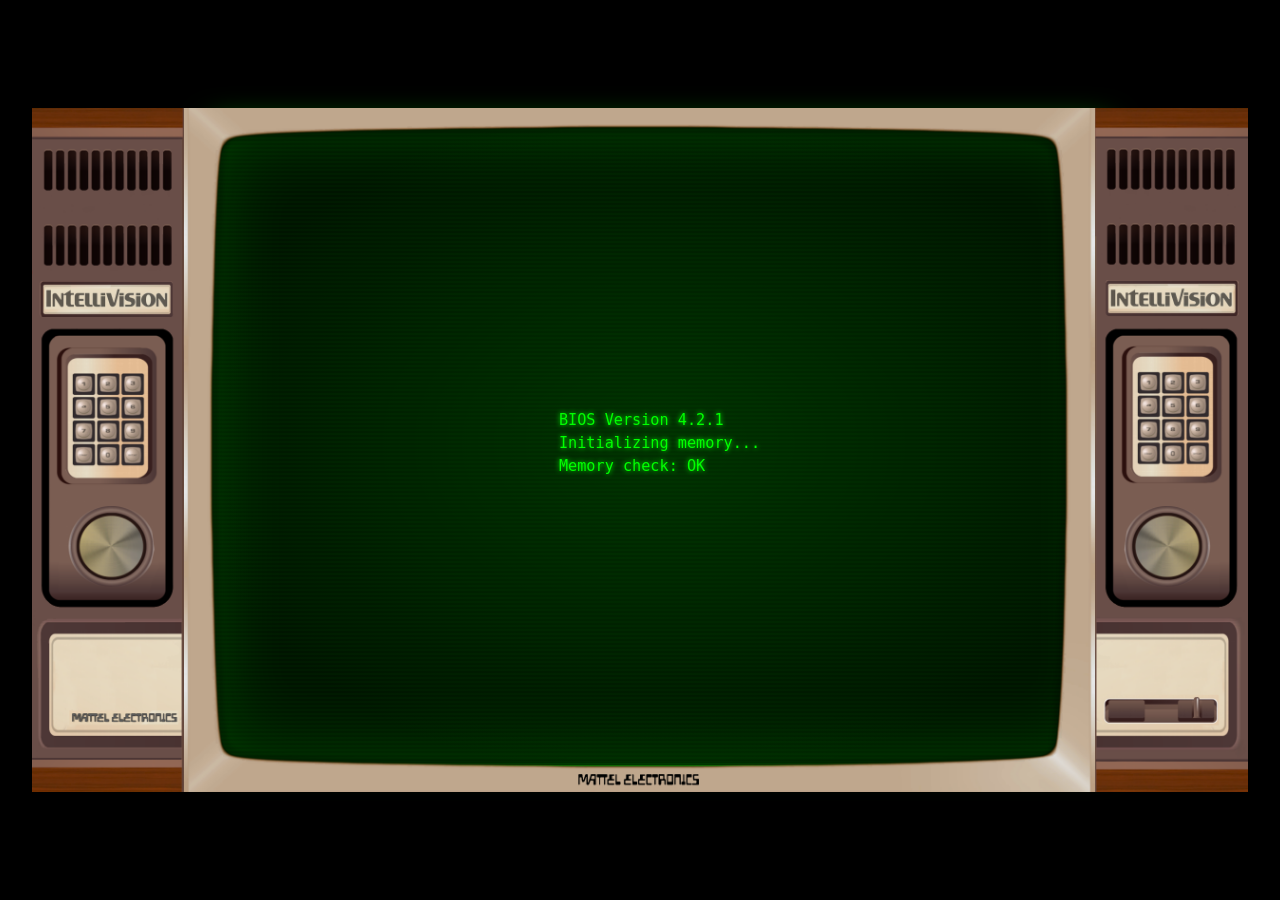
<file: index.html>
<!DOCTYPE html>
<html lang="en">
<head>
  <meta charset="UTF-8" />
  <meta name="viewport" content="width=device-width, initial-scale=1.0" />
  <title>Loading...</title>

  <link href="https://fonts.googleapis.com/css2?family=VT323&display=swap" rel="stylesheet">

  <style>
    :root {
      --crt-green: #00ff00;
      --crt-cyan: #00ffea;
      --crt-bg: #001100;
      --crt-border: #004400;
    }

    * {
      box-sizing: border-box;
    }

    html,
    body {
      margin: 0;
      padding: 0;

      width: 100%;
      min-height: 100dvh;

      overflow-x: auto;
    }

    body {
      background-color: black;
      color: var(--crt-green);

      font-family: 'VT323', monospace;

      display: flex;
      justify-content: center;
      align-items: center;

      min-height: 100dvh;

      opacity: 0;

      transition: opacity 1s ease-in;
    }

    #crt-wrapper {
      position: relative;

      width: min(95vw, 1800px);
      min-width: 950px;
      max-height: 95dvh;

      aspect-ratio: 2560 / 1440;

      margin: auto;
    }

    #crt-border {
      position: absolute;
      inset: 0;

      width: 100%;
      height: 100%;

      object-fit: contain;

      pointer-events: none;

      z-index: 10;
    }

    #terminal {
      position: absolute;

      top: 2%;
      left: 14.6%;
  
      width: clamp(900px, 70.5%, 1280px);
      height: clamp(500px, 94%, 1180px);

      display: flex;
      justify-content: center;
      align-items: center;

      background-color: var(--crt-bg);

      border-radius: 10px;
      border: 2px solid var(--crt-border);

      box-shadow:
        0 0 10px var(--crt-green),
        0 0 30px rgba(0,255,0,0.5),
        inset 0 0 80px rgba(0,255,0,0.2);

      color: var(--crt-green);

      text-shadow: 0 0 5px var(--crt-green);

      overflow: hidden;

      cursor: url('assets/spaceinvaders.png') 0 0, auto;

      z-index: 1;

      animation: flicker 0.15s infinite;
    }

    #terminal::before,
    #terminal::after {
      content: "";

      position: absolute;
      inset: 0;

      width: 100%;
      height: 100%;

      pointer-events: none;
    }

    #terminal::before {
      background: repeating-linear-gradient(
        to bottom,
        rgba(0, 0, 0, 0) 0px,
        rgba(0, 255, 0, 0.05) 2px,
        rgba(0, 0, 0, 0) 4px
      );

      z-index: 1;
    }

    #terminal::after {
      background: radial-gradient(
        ellipse at center,
        rgba(0,255,0,0.12) 0%,
        rgba(0,255,0,0.05) 45%,
        rgba(0,0,0,0.55) 75%,
        rgba(0,0,0,0.9) 100%
      );

      mix-blend-mode: screen;

      z-index: 2;
    }

    #terminal-output {
      position: relative;

      z-index: 3;

      width: 80%;

      display: flex;
      justify-content: center;
      align-items: center;

      white-space: pre-wrap;

      font-size: clamp(0.95rem, 0.7vw + 0.45vh, 1.35rem);
      line-height: 1.5;
    }

    @keyframes flicker {
      0%, 100% { opacity: 1; }
      50% { opacity: 0.98; }
      60% { opacity: 0.96; }
      70% { opacity: 0.99; }
      80% { opacity: 0.97; }
    }
  </style>
</head>

<body>

  <div id="crt-wrapper">
    <img id="crt-border" src="assets/border.png" alt="CRT Border">

    <div id="terminal">
      <pre id="terminal-output"></pre>
    </div>
  </div>

  <script>
    window.onload = () => {
      document.body.style.opacity = "1";
    };

    const width = window.innerWidth;
    const height = window.innerHeight;
    const refreshRate = 60;

    const bootSequence = [
      "BIOS Version 4.2.1",
      "Initializing memory...",
      "Memory check: OK",
      "Detecting devices...",
      "Mouse: Connected",
      "Keyboard: Connected",
    ];

    if ('ontouchstart' in window) {
      bootSequence.push("Touchscreen: Enabled");
    }

    bootSequence.push(`Display: ${width}x${height} @ ${refreshRate}Hz`);

    bootSequence.push(
      "Loading kernel modules...",
      "Mounting file system...",
      "Starting DevinOS...",
      "System ready. Launching Profile..."
    );

    let i = 0;

    function runBootSequence() {
      const output = document.getElementById("terminal-output");

      output.textContent += bootSequence[i] + "\n";

      i++;

      if (i < bootSequence.length) {
        setTimeout(runBootSequence, 600);
      } else {
        setTimeout(() => {
          document.body.style.transition = "opacity 1s";
          document.body.style.opacity = "0";

          window.location.href = "landing.html";
        }, 1500);
      }
    }

    runBootSequence();
  </script>

</body>
</html>
</file>
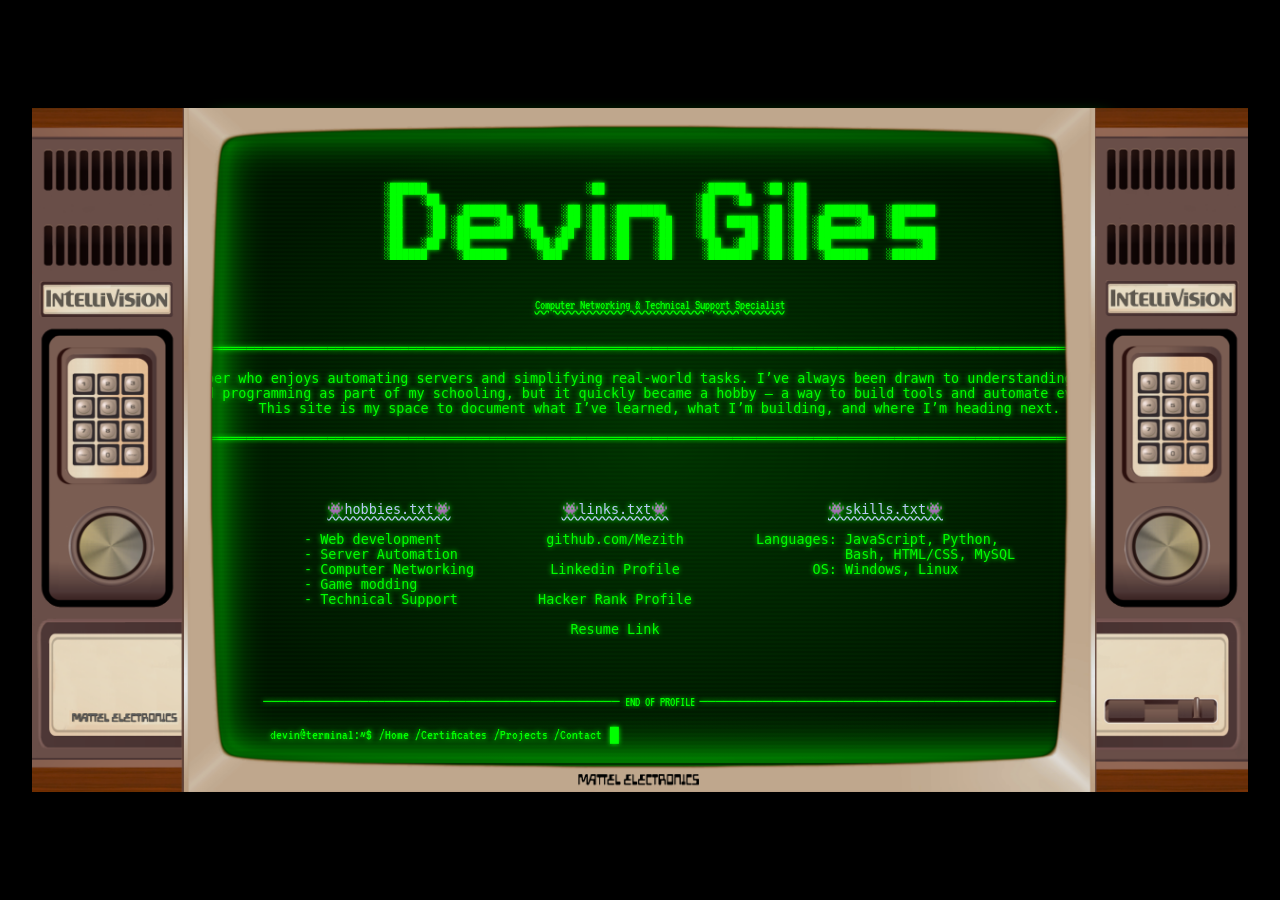
<file: landing.html>
<!DOCTYPE html>
<html lang="en">
<head>
  <title>Terminal</title>
  <meta charset="UTF-8" />
  <meta name="viewport" content="width=device-width, initial-scale=1" />
  <link href="https://fonts.googleapis.com/css2?family=VT323&display=swap" rel="stylesheet" />
  <link rel="stylesheet" href="css/style.css" />
</head>
<body>
    <div id="crt-wrapper">
      <img id="crt-border" src="assets/border.png" alt="CRT Border">
      <div id="terminal">
        <div id="scanline-wipe"></div>
        <pre id="ascii-title"></pre>
        <div id="page-content"></div>
        <div id="terminal-output"></div>
        <div id="nav-bar"></div>
      </div>
    </div>
  <script src="javascript/ascii-and-navbar-loader.js"></script>
</body>
</html>
</file>
<file: css/style.css>
:root {
  --crt-green: #00ff00;
  --crt-cyan: #00ffea;
  --crt-bg: #001100;
  --crt-border: #004400;

  --crt-shadow: 0 0 5px var(--crt-green);
  --crt-glow:
    0 0 20px var(--crt-green),
    inset 0 0 50px var(--crt-green);

  --crt-font: 'VT323', monospace;

  --z-terminal: 1;
  --z-overlay: 2;
  --z-ui: 3;
  --z-effects: 5;
  --z-border: 10;
}

/* =========================
   GLOBAL
   ========================= */

*,
*::before,
*::after {
  box-sizing: border-box;
}

html,
body {
  margin: 0;
  padding: 0;

  width: 100%;
  min-height: 100dvh;

  overflow-x: hidden;
}

body {
  background-color: black;
  color: var(--crt-green);

  font-family: var(--crt-font);
  font-size: clamp(2px, 0.7vw + 0.5vh, 14px);

  display: flex;
  justify-content: center;
  align-items: center;
}

/* =========================
   CRT WRAPPER
   ========================= */

#crt-wrapper {
  position: relative;

  max-height: 95dvh;

  width: clamp(1000px, 95vw, 1800px);
  aspect-ratio: 2560 / 1440;

  margin: auto;
}

/* =========================
   CRT BORDER
   ========================= */

#crt-border {
  position: absolute;
  inset: 0;


  width: 100%;
  height: 100%;

  object-fit: contain;

  pointer-events: none;

  z-index: var(--z-border);
}

/* =========================
   TERMINAL
   ========================= */

#terminal {
  position: absolute;

  top: 2%;
  left: 14.6%;

  width: clamp(900px, 70.5%, 1280px);
  height: clamp(500px, 94%, 1180px);

  background-color: var(--crt-bg);

  border-radius: 10px;
  border: 2px solid var(--crt-border);

  box-shadow: var(--crt-glow);
  text-shadow: var(--crt-shadow);

  overflow: hidden;

  cursor: url('../assets/spaceinvaders.png') 0 0, auto;

  z-index: var(--z-terminal);
}

#terminal::before,
#terminal::after {
  content: "";

  position: absolute;
  inset: 0;

  width: 100%;
  height: 100%;

  pointer-events: none;
}

#terminal::before {
  background: repeating-linear-gradient(
    to bottom,
    rgba(0, 0, 0, 0) 0px,
    rgba(0, 255, 0, 0.05) 2px,
    rgba(0, 0, 0, 0) 4px
  );

  z-index: var(--z-terminal);
}

#terminal::after {
  background: radial-gradient(
    ellipse at center,
    rgba(0, 255, 0, 0.12) 0%,
    rgba(0, 255, 0, 0.05) 45%,
    rgba(0, 0, 0, 0.55) 75%,
    rgba(0, 0, 0, 0.9) 100%
  );

  mix-blend-mode: screen;

  z-index: var(--z-overlay);
}

/* =========================
   CONTENT
   ========================= */

#content {
  position: relative;
  z-index: var(--z-ui);

  font-size: clamp(0.95rem, 0.7vw + 0.45vh, 1.35rem);
  line-height: 1.5;

  white-space: pre-wrap;
}

#page-content,
#terminal-response {
  position: relative;

  display: flex;
  flex-direction: column;
  align-items: center;

  width: 100%;
  max-height: 70dvh;

  overflow-y: auto;
  overflow-x: hidden;

  padding-top: clamp(1rem, 3vw, 2.5rem);
  padding-inline: clamp(1rem, 4vw, 3rem);

  white-space: pre-line;
}

.repo-block,
.tree-root {
  align-self: flex-start;
}

/* =========================
   ASCII TITLE
   ========================= */

#ascii-title {
  display: flex;
  justify-content: center;

  max-width: 100%;

  overflow-x: auto;

  margin: 0 auto;

  padding-top: clamp(1rem, 4vw, 3rem);

  white-space: pre;

  font-family: monospace;
  font-size: clamp(2px, 0.55vw + 0.35vh, 18px);
}

/* =========================
   NAV BAR
   ========================= */

#nav-bar {
  position: absolute;

  bottom: 3%;
  left: 50%;

  transform: translateX(-80%);

  width: 80%;

  display: flex;
  justify-content: center;
  align-items: center;
  flex-wrap: wrap;

  gap: 0.4rem;

  z-index: var(--z-ui);

  font-size: clamp(0.2rem, 0.7vw + 0.6vh, 1.35rem);
  color: var(--crt-green);

  font-family: var(--crt-font);
}

#nav-bar a,
.email-link,
.prompt-label {
  color: var(--crt-green);

  text-decoration: none;
  text-shadow: var(--crt-shadow);
}

#nav-bar a:hover,
.email-link:hover {
  text-decoration: underline;
}

.email-link:hover,
.ascii-link:hover pre {
  color: var(--crt-cyan);
  text-shadow: 0 0 8px var(--crt-cyan);
}

/* =========================
   CURSORS
   ========================= */

.cursor {
  display: inline-block;

  width: 10px;

  background: var(--crt-green);

  animation: blink 1s infinite;
}

.blinking-cursor {
  animation: blink 1s steps(2, start) infinite;

  margin-left: 0.1rem;
}

@keyframes blink {
  0%, 100% {
    opacity: 1;
  }

  50% {
    opacity: 0;
  }
}

/* =========================
   CERTIFICATES
   ========================= */

.certificates-wrapper {
  display: flex;
  flex-direction: row;
  flex-wrap: wrap;
  justify-content: center;

  gap: 10px;

  width: 100%;

  font-size: clamp(2px, 0.7vw + 0.5vh, 10px);
}

.certificates-wrapper pre {
  margin: 0;

  white-space: pre !important;
  text-align: left;

  font-family: monospace;
}

.ascii-link {
  display: inline-block;

  color: inherit;
  text-decoration: none;
}

/* =========================
   Nav-Bar OUTPUT
   ========================= */

#terminal-output {
  position: absolute;

  bottom: 8%;
  left: 50%;

  transform: translateX(-53%);
  width: 80%;

  margin-top: 1rem;

  justify-content: center;
  align-items: center;
  color: var(--crt-green);

  font-family: var(--crt-font);
  font-size: clamp(12px, 0.55vw + 0.25vh, 15px);

  white-space: pre-wrap;

  pointer-events: none;

  opacity: 0;

  transition: opacity 0.3s ease;
}

/* =========================
   SCANLINE WIPE
   ========================= */

#scanline-wipe {
  position: absolute;

  top: -100%;
  left: 0;

  width: 100%;
  height: 30%;

  background: linear-gradient(
    to bottom,
    rgba(0, 255, 0, 0.15) 0%,
    rgba(0, 255, 0, 0.4) 50%,
    rgba(0, 255, 0, 0.15) 100%
  );

  pointer-events: none;

  z-index: var(--z-effects);

  opacity: 0;
}

@keyframes scanline-wipe {
  0% {
    top: -100%;
    opacity: 1;
  }

  50% {
    opacity: 1;
  }

  100% {
    top: 100%;
    opacity: 0;
  }
}

/* =========================
   REPOS
   ========================= */

.repo-block {
  width: 100%;
  max-width: 100%;

  margin-left: 0;

  padding-inline: 1rem;

  overflow-x: auto;
}

.repo-header {
  display: flex;
  align-items: baseline;
  flex-wrap: wrap;

  gap: 0.5rem;
}

.repo-toggle,
.tree-toggle {
  background: none;
  border: none;

  color: inherit;

  cursor: pointer;

  font-family: inherit;
  font-size: clamp(18px, 2vw, 22px);
}

.tree-root,
.tree-root ul {
  list-style: none;

  padding-left: 1rem;
  margin: 0.1rem 0;
}

.tree-dir > .tree-toggle {
  color: #6cff6c;
}

.tree-file-link {
  color: #c0c0ff;
}

/* =========================
   TEXT HELPERS
   ========================= */

.prompt,
.centered-title {
  text-decoration: underline;
  text-decoration-style: wavy;
}

.prompt {
  color: #c0c0ff;
}

.center-me,
.centered-title {
  display: block;

  text-align: center;
}

.profile-columns {
  display: flex;
  justify-content: center;
  flex-wrap: wrap;

  gap: clamp(1rem, 5vw, 4rem);
}

/* =========================
   MEDIA QUERIES
   ========================= */

@media (max-width: 768px) {

  #crt-wrapper {
    width: min(98vw, 1600px);
    height: 100dvh;
    padding: 0.5rem;
  }

  #page-content,
  #terminal-response {
    max-height: 75dvh;

    padding-inline: 1rem;
  }

  #ascii-title {
    justify-content: flex-start;

    padding-inline: 0.5rem;
  }

  #nav-bar {
    flex-direction: column;

    gap: 0.5rem;

    text-align: center;
  }

  .profile-columns {
    flex-direction: column;
    align-items: center;
  }

  .repo-block {
    padding-inline: 0.5rem;
  }

}

@media (max-width: 480px) {

  body {
    font-size: 14px;
  }

  #terminal {
    border-width: 1px;
    border-radius: 6px;
  }

  #content {
    line-height: 1.4;
  }

  #ascii-title {
    font-size: 6px;
  }

}
</file>
